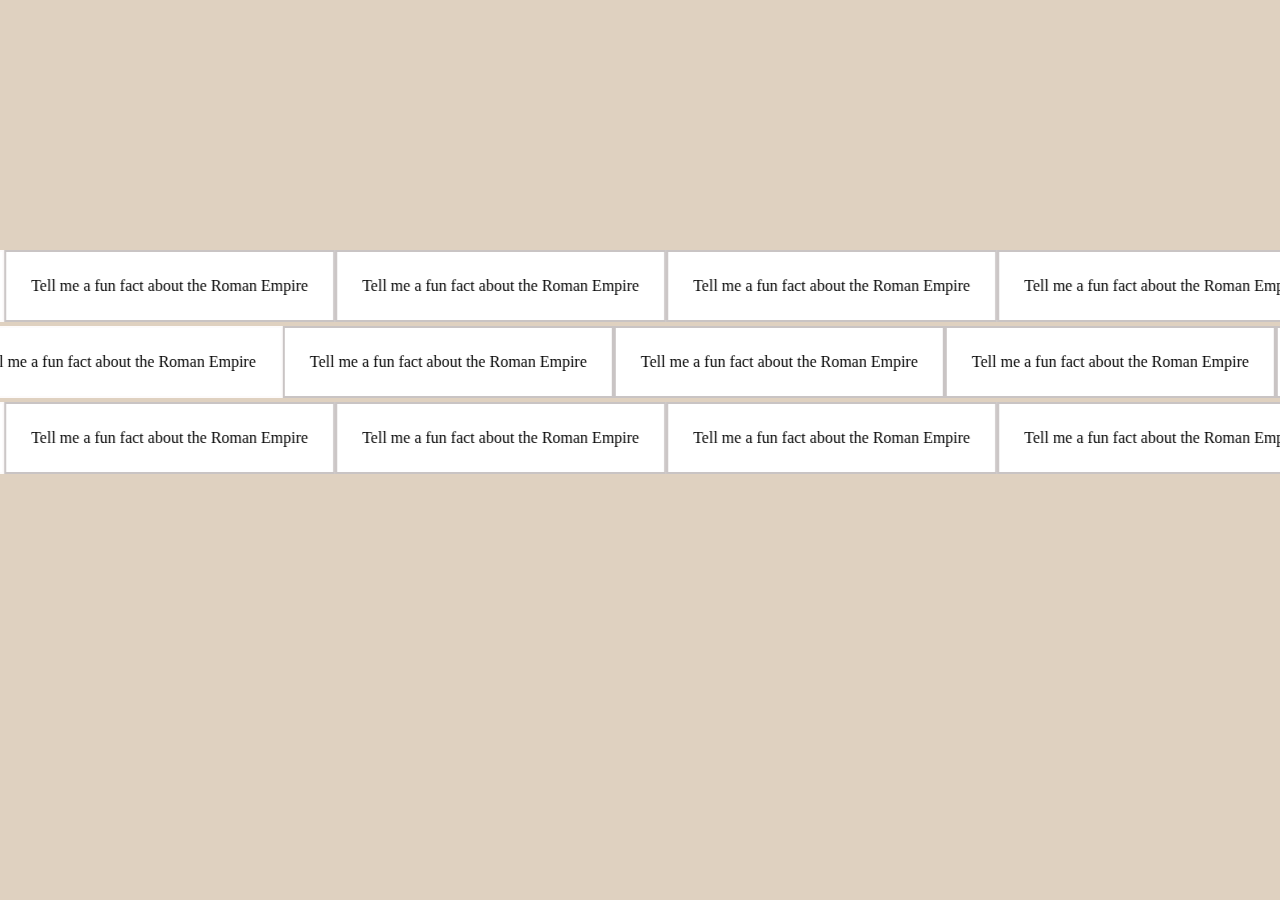
<file: .vscode/code.html>
<!DOCTYPE html>
<html lang="en">
<head>
    <meta charset="UTF-8">
    <meta name="viewport" content="width=device-width, initial-scale=1.0">
    <title>Document</title>
    <link rel="stylesheet" href="siva.css">
</head>
<body>
    <div class="container">
    <marquee behavior="alternate"  direction="right">
        <div class="div1">
        <p class="p1">Tell me a fun fact about the Roman Empire</p>
            <p class="p2">Tell me a fun fact about the Roman Empire</p>
            <p class="p3">Tell me a fun fact about the Roman Empire</p>
            <p class="p4">Tell me a fun fact about the Roman Empire</p>
            <p class="p5">Tell me a fun fact about the Roman Empire</p>
            </div>
    </marquee>
    <marquee behavior="alternate" direction="left">
        <div class="div1"> 
        <p class="p1">Tell me a fun fact about the Roman Empire</p>
            <p class="p2">Tell me a fun fact about the Roman Empire</p>
            <p class="p3">Tell me a fun fact about the Roman Empire</p>
            <p class="p4">Tell me a fun fact about the Roman Empire</p>
            <p class="p5">Tell me a fun fact about the Roman Empire</p>
            </div>
    </marquee>
    <marquee behavior="alternate" direction="right">
        <div class="div1">
        <p class="p1">Tell me a fun fact about the Roman Empire</p>
            <p class="p2">Tell me a fun fact about the Roman Empire</p>
            <p class="p3">Tell me a fun fact about the Roman Empire</p>
            <p class="p4">Tell me a fun fact about the Roman Empire</p>
            <p class="p5">Tell me a fun fact about the Roman Empire</p>
            </div>
    </marquee>
    </div>
</body>
</html>
</file>
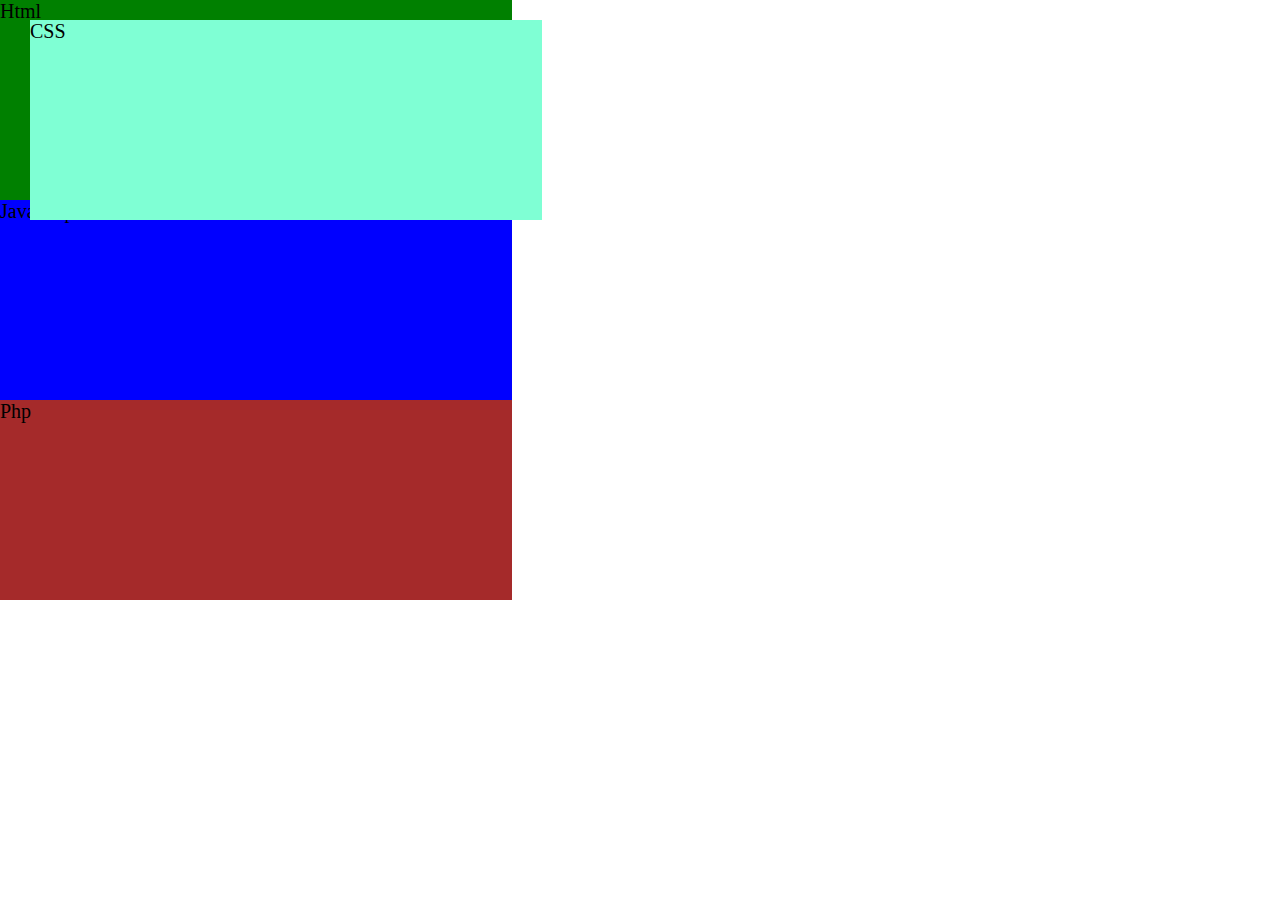
<file: .vscode/New folder/position.html>
<!DOCTYPE html>
<html>
    <head>
        <title>Position</title>
        <link rel="stylesheet" href="styles.css">
        <style>
            .b{
                position: fixed;
                left: 30px;
                top: 20px;
            }
        </style>
    </head>
    <body>
            <div class="a">Html</div>
            <div class="b">CSS</div>
            <div class="c">Javascript</div>
            <div class="d">Php</div>
    </body>
</html>
</file>
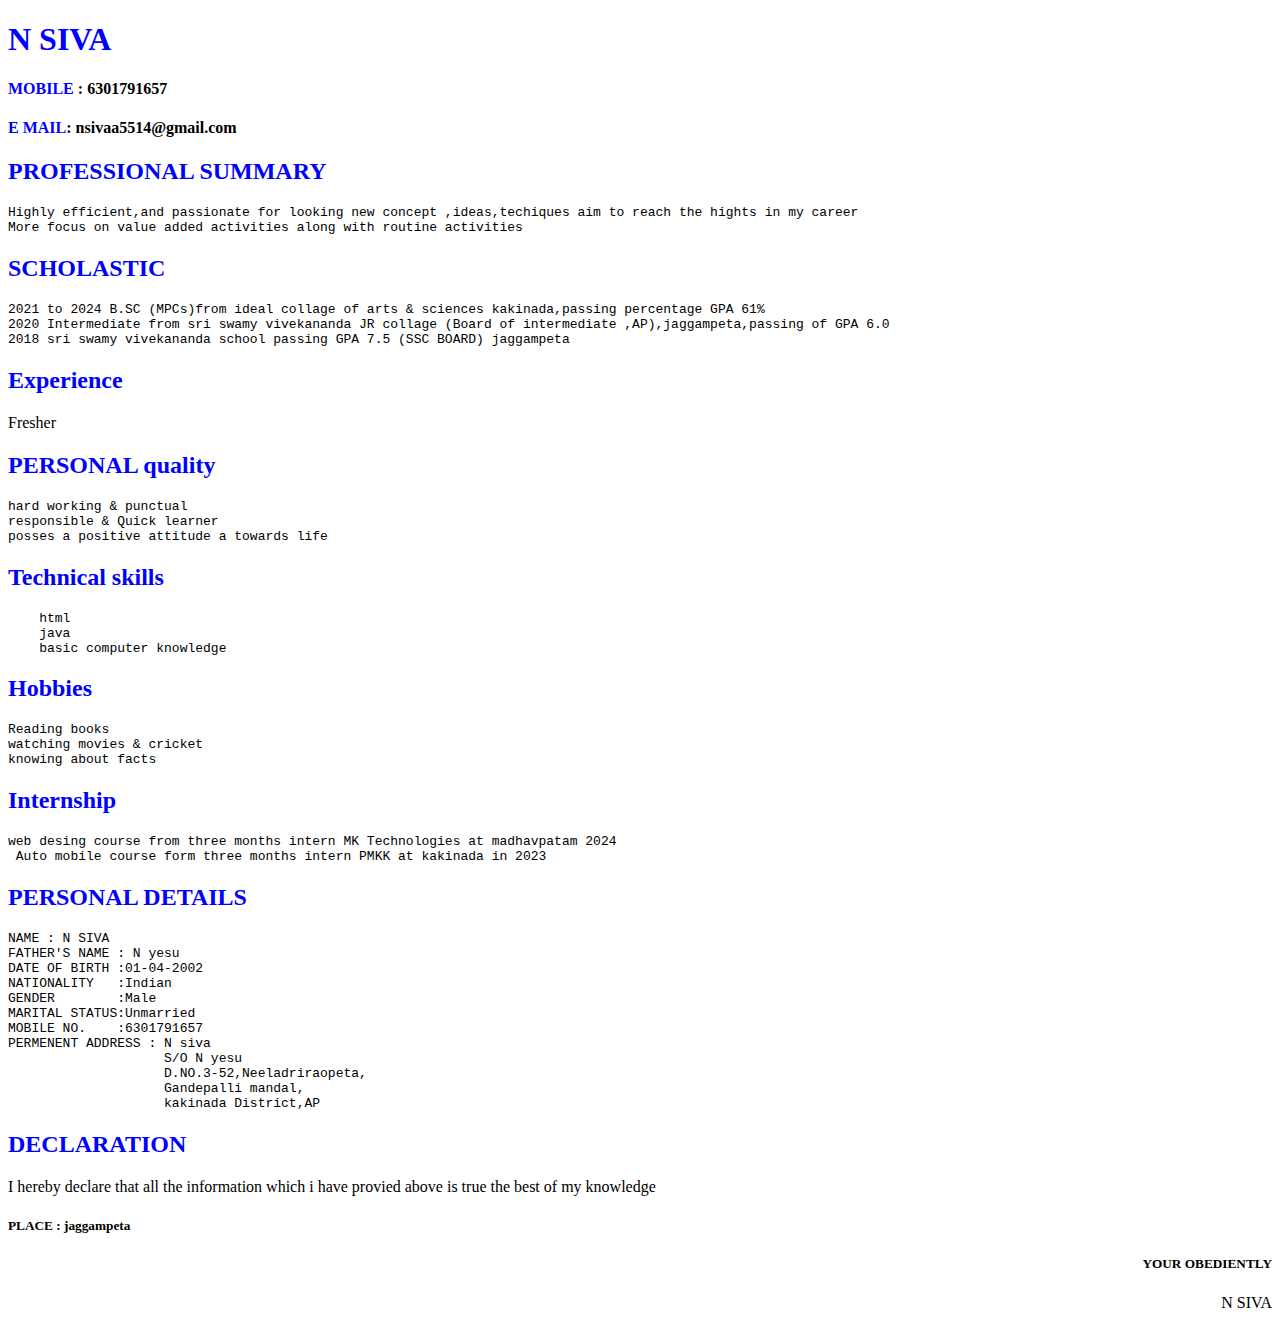
<file: .vscode/New folder/resume.html>
<!DOCTYPE html>
<HTML>
<HEAD>
<TITLE> SIVA RESUME </title>
 </HEAD>
<BODY>
<h1> <span style="color:blue" >N SIVA </span> </h1>
<h4> <span style="color: blue;"> MOBILE</span> : 6301791657</h4>
<h4><span style="color:blue">E MAIL</span>: nsivaa5514@gmail.com</h4>
<h2><span style="color: blue;">PROFESSIONAL SUMMARY </span> </h2>
<P>
<PRE>
Highly efficient,and passionate for looking new concept ,ideas,techiques aim to reach the hights in my career
More focus on value added activities along with routine activities        
</PRE>
</P>
<h2><span style="color: blue;"> SCHOLASTIC </span></h2>
<P>
<PRE>
2021 to 2024 B.SC (MPCs)from ideal collage of arts & sciences kakinada,passing percentage GPA 61%
2020 Intermediate from sri swamy vivekananda JR collage (Board of intermediate ,AP),jaggampeta,passing of GPA 6.0
2018 sri swamy vivekananda school passing GPA 7.5 (SSC BOARD) jaggampeta
</PRE>
</P>
<h2><span style="color: blue;" >Experience </span></h2>
<p>
Fresher
</p>
<h2><span style="color: blue;">PERSONAL quality </SPAN></h2>
<p>
<pre>
hard working & punctual
responsible & Quick learner
posses a positive attitude a towards life
</pre>
</p>
<h2><span style="color: blue;" >Technical skills </span></h2>
<p>
<pre>
    html
    java
    basic computer knowledge
</pre>
</p>
<h2><span style="color: blue;">Hobbies </span></h2>
<p>
<pre>
Reading books
watching movies & cricket
knowing about facts
</pre>
</p>
<h2><span style="color: blue;"> Internship</span></h2>
<p>
<pre>
web desing course from three months intern MK Technologies at madhavpatam 2024
 Auto mobile course form three months intern PMKK at kakinada in 2023
</pre>
</p>
<h2><span style="color: blue;">PERSONAL DETAILS </span></h2>
<P>
<PRE>
NAME : N SIVA
FATHER'S NAME : N yesu
DATE OF BIRTH :01-04-2002
NATIONALITY   :Indian
GENDER        :Male
MARITAL STATUS:Unmarried
MOBILE NO.    :6301791657
PERMENENT ADDRESS : N siva 
                    S/O N yesu
                    D.NO.3-52,Neeladriraopeta,
                    Gandepalli mandal,
                    kakinada District,AP
</PRE>
</P>
<h2><span style="color: blue;" >DECLARATION </span></h2>
<P>
    I hereby declare that all the information which i have provied above is true the best of my knowledge
</P>
<h5>PLACE : jaggampeta</h5>

    <h5  ALIGN="RIGHT">YOUR OBEDIENTLY</h5>
    <p ALIGN="RIGHT">
      N SIVA
    </p>
</BODY>
</HTML>
</file>
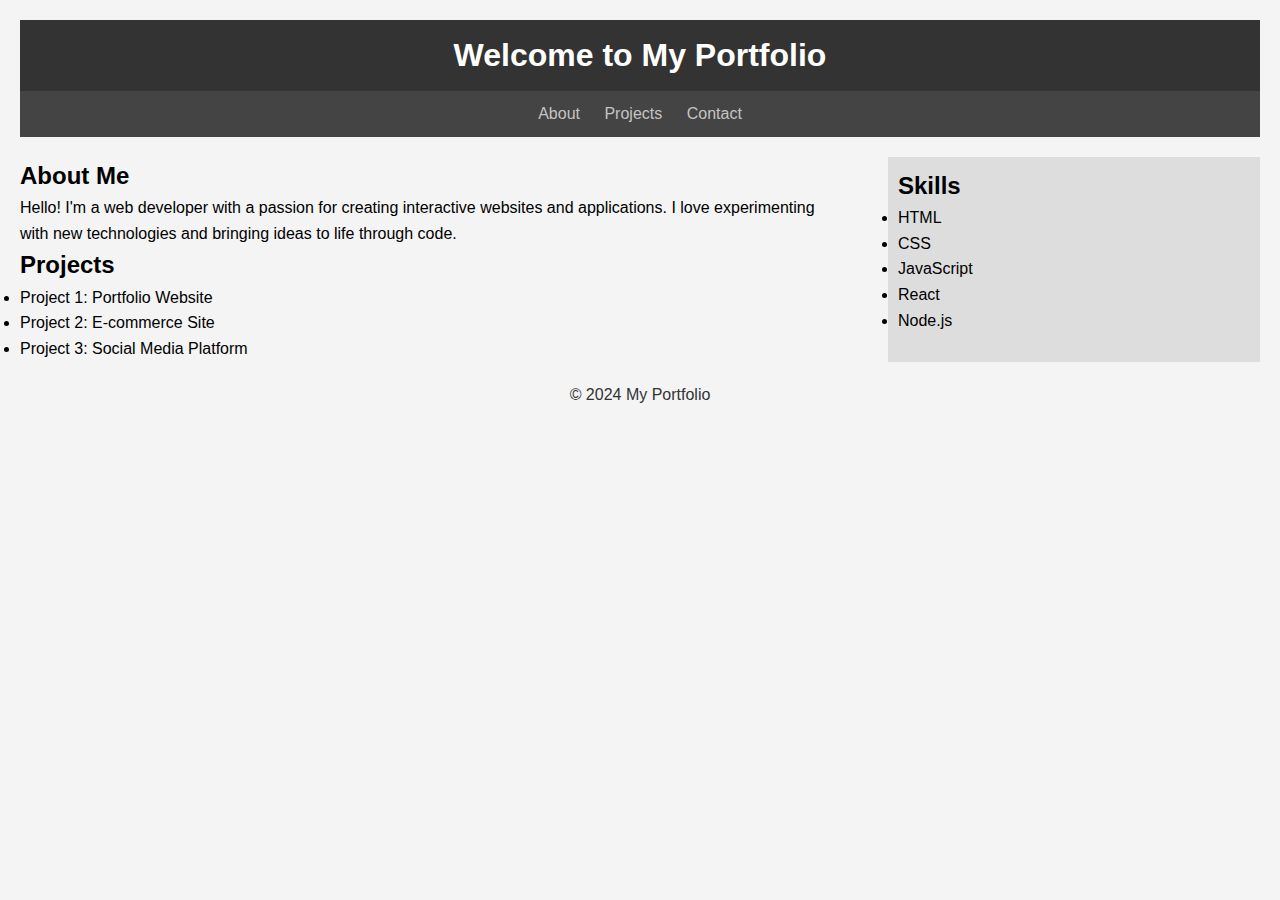
<file: .vscode/New folder/sel webpage.html>
<!DOCTYPE html>
<html lang="en">
<head>
    <meta charset="UTF-8">
    <meta name="viewport" content="width=device-width, initial-scale=1.0">
    <title>Personal Portfolio</title>
    <style>
        /* Reset some default styling */
        * {
            margin: 0;
            padding: 0;
            box-sizing: border-box;
        }

        body {
            font-family: Arial, sans-serif;
            line-height: 1.6;
            background-color: #f4f4f4;
            padding: 20px;
        }

        /* Header styling */
        header {
            background-color: #333;
            color: white;
            padding: 10px 0;
            text-align: center;
        }

        /* Navigation styling */
        nav {
            background-color: #444;
            color: white;
            text-align: center;
            padding: 10px;
            margin-bottom: 20px;
        }

        nav a {
            color: rgb(198, 195, 195);
            text-decoration: none;
            margin: 0 10px;
        }

        /* Main content */
        .main-content {
            display: flex;
            justify-content: space-between;
        }

        /* Section content */
        section {
            width: 65%;
        }

        /* Sidebar */
        aside {
            width: 30%;
            background-color: #ddd;
            padding: 10px;
        }

        /* Footer */
        footer {
            text-align: center;
            margin-top: 20px;
            color: #333;
        }
    </style>
</head>
<body>

    <header>
        <h1>Welcome to My Portfolio</h1>
    </header>

    <nav>
        <a href="#about">About</a>
        <a href="#projects">Projects</a>
        <a href="#contact">Contact</a>
    </nav>

    <div class="main-content">
        <section>
            <h2>About Me</h2>
            <p>Hello! I'm a web developer with a passion for creating interactive websites and applications. I love experimenting with new technologies and bringing ideas to life through code.</p>

            <h2>Projects</h2>
            <ul>
                <li>Project 1: Portfolio Website</li>
                <li>Project 2: E-commerce Site</li>
                <li>Project 3: Social Media Platform</li>
            </ul>
        </section>

        <aside>
            <h2>Skills</h2>
            <ul>
                <li>HTML</li>
                <li>CSS</li>
                <li>JavaScript</li>
                <li>React</li>
                <li>Node.js</li>
            </ul>
        </aside>
    </div>

    <footer>
        <p>© 2024 My Portfolio</p>
    </footer>

</body>
</html>
</file>
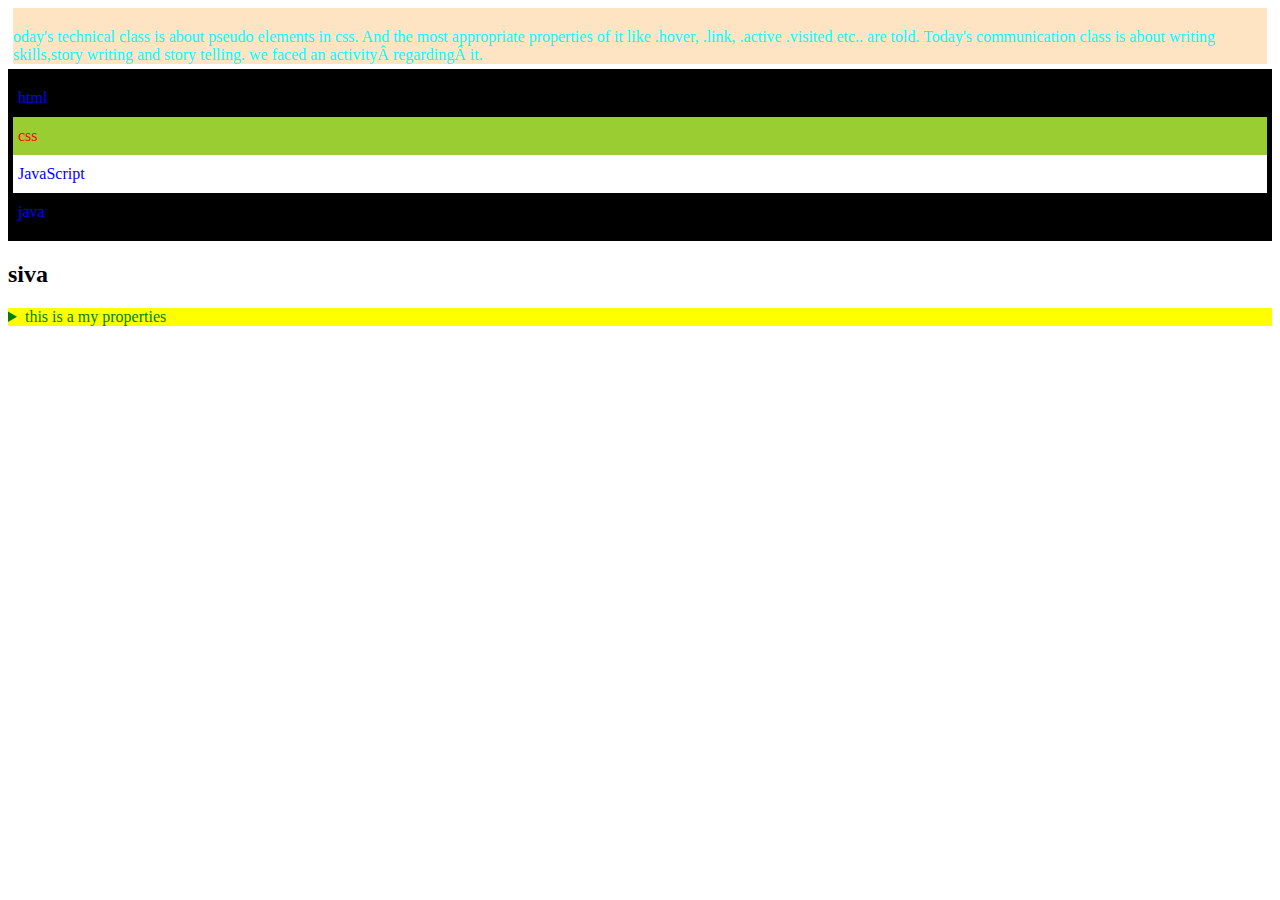
<file: .vscode/New folder/selectors.html>
<!DOCTYPE html>
<html lang="en">
<head>
    <meta charset="UTR-8">
<title>sectors</title>
<style>
    p{
        color: aqua;
        background-color: #ffe4c4;
        padding-top: 20px;
        margin: 5px;
    }
    div{
        color: blue;
        background-color: black;
        padding: 10px 5px;
    }
    #backend{
        color: red;
        background-color: yellowgreen;
        columns: 10px;
    }
    #frontend{
        color:dark pink;
        background-color: white;
        border-color:circle 5px blue;
    }
    .one{
        color: green;
        background-image: -moz-linear-gradient();
        background-color: yellow;
    }
</style>
</head>
<body>
<p>oday's technical class is about pseudo elements in css. And the most appropriate properties of it like  .hover, .link, .active .visited etc.. are told. 

    Today's communication class is about writing skills,story writing and story telling. we faced an activity regarding it.</p>
    <div>
        <div>html</div>
        <div id="backend">css</div>
        <div id="frontend">JavaScript</div>
        <div>java</div>
    </div>
<h2>siva</h2>
<details>
    <summary class="one">this is a my properties</summary>
    <summary>this is call college</summary>
    <summary class="one">how are you</summary>
</details>
</body>
</html>
</file>
<file: .vscode/siva.css>
*{
    margin: 0%;
    padding: 0%;
}
body{
    background-color: rgb(223, 209, 192);
}
  .div1{
    display: flex;
    width: 100%;
    height: 100%;
    justify-content: space-between;
    align-items: center;
}
.container{
    margin-top: 250px;
}
.p1{
    
    border: 2px solid rgb(253, 251, 251);
    background-color: white;
    padding: 25px;
}
.p2{
    
    border: 2px solid rgb(201, 196, 196);
    background-color: white;
    padding: 25px;
}
.p3{
    border: 2px solid rgb(201, 196, 196);
    background-color: white;
    padding: 25px;
}
.p4{
    border: 2px solid rgb(201, 196, 196);
    background-color: white;
    padding: 25px;
}
.p5{
    border: 2px solid rgb(201, 196, 196);
    background-color: white;
    padding: 25px;
}
</file>
<file: .vscode/New folder/styles.css>
body{
    margin: 0px;
    padding: 0px;
} 
 div{
    width: 40%;
    height: 200px;
    font-size: 20px;
}
.a{
    background-color: green;
}
.b{
    background-color: aquamarine;
}
.c{
    background-color: blue;
}
.d{
    background-color: brown;
}
</file>
